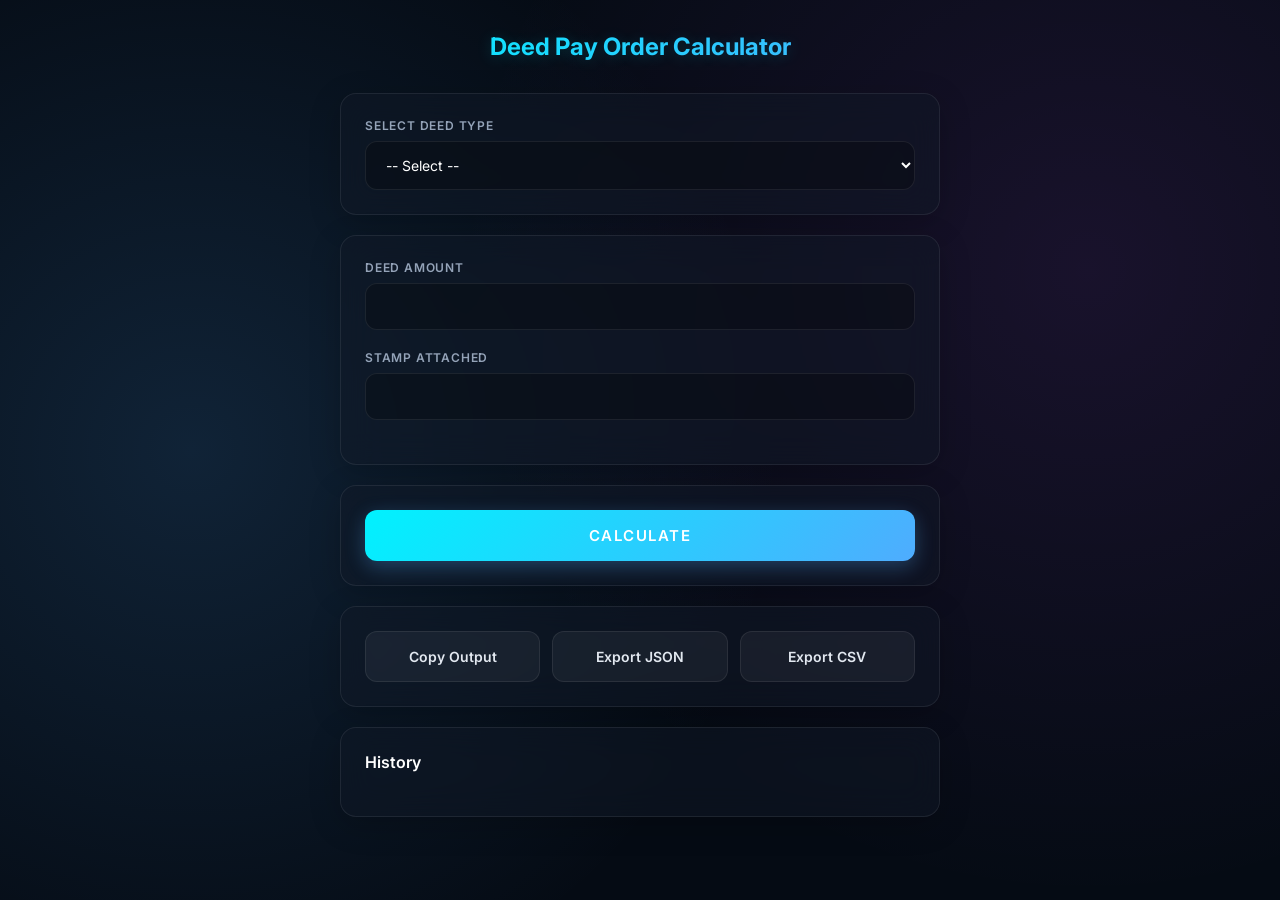
<file: index.html>
<!DOCTYPE html>
<html lang="en">
<head>
  <meta charset="UTF-8" />
  <meta name="viewport" content="width=device-width, initial-scale=1.0" />
  <title>Deed Pay Order Calculator</title>

  <link rel="stylesheet" href="./styles.css" />
  <link rel="manifest" href="./manifest.json">
  
  <link rel="icon" href="data:,">
  

  <meta name="theme-color" content="#0f1115">
  
</head>
<body>

  <div class="container">

    <h1>Deed Pay Order Calculator</h1>

    <div class="section">
      <label for="deedType">Select Deed Type</label>
      <select id="deedType">
        <option value="">-- Select --</option>
        <option value="SALE_VILLAGE">Sale - Village</option>
        <option value="SALE_TOWN">Sale - Town</option>
        <option value="SALE_TOWN_LAND">Sale - Town (Land Size)</option>
        <option value="SALE_TOWN_FLAT">Sale - Town (Flat)</option>
        <option value="SALE_TOWN_SHOP">Sale - Town (Shop)</option>
        <option value="DEED_GIFT">Deed of Gift</option>
      </select>
    </div>

    <div id="inputContainer" class="section">
      <div class="field">
        <label>Deed Amount</label>
        <input type="number" id="deed_amount" />
      </div>

      <div class="field">
        <label>Stamp Attached</label>
        <input type="number" id="stamp_attached" />
      </div>

      <div class="field hidden" id="land_size_field">
        <label>Land Size</label>
        <input type="number" id="land_size" />
      </div>

      <div class="field hidden" id="square_feet_field">
        <label>Square Feet</label>
        <input type="number" id="square_feet" />
      </div>

      <div class="field hidden" id="per_dsm_price_field">
        <label>Per DSM Price</label>
        <input type="number" id="per_dsm_price" />
      </div>
    </div>

    <div class="section">
      <button id="calculateBtn">Calculate</button>
    </div>

    <div id="errorBox" class="error hidden"></div>

    <div id="resultBox" class="result hidden">
      <h2>Breakdown</h2>

      <table>
        <thead>
          <tr>
            <th>Name</th>
            <th>Base</th>
            <th>Bank Fee</th>
            <th>Total</th>
          </tr>
        </thead>
        <tbody id="resultBody"></tbody>
      </table>

      <div class="grand-total">
        GRAND TOTAL: <span id="grandTotal">0</span>
      </div>
    </div>

    <div class="section">
      <div class="button-row">
        <button id="copyBtn" class="export-btn">Copy Output</button>
        <button id="exportJsonBtn" class="export-btn">Export JSON</button>
        <button id="exportCsvBtn" class="export-btn">Export CSV</button>
      </div>
    </div>
    
    <div class="section">
      <h3>History</h3>
      <ul id="historyList"></ul>
    </div>

  </div>

    <script type="module" src="./app.js"></script>

</body>
</html>
</file>
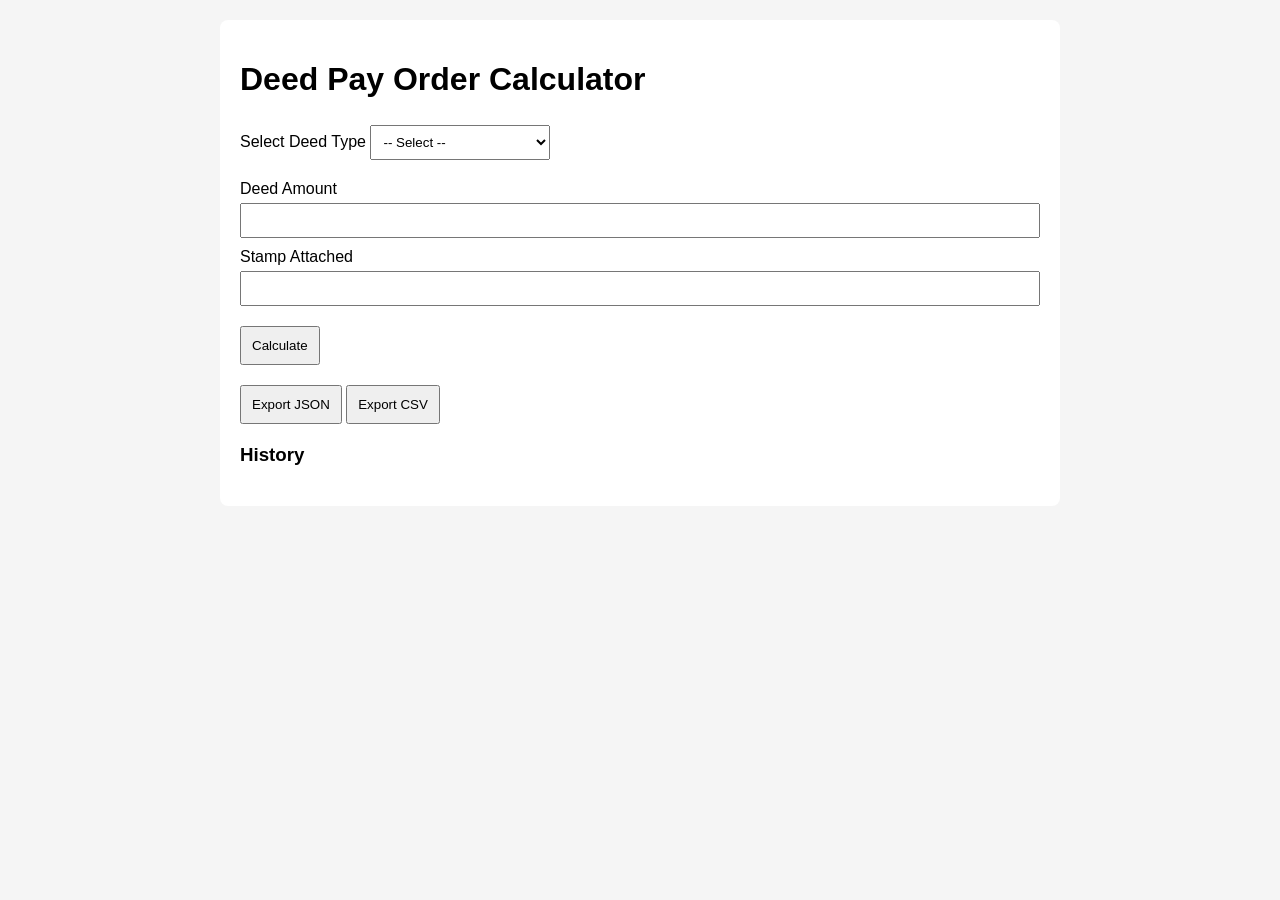
<file: ui/index.html>
<!DOCTYPE html>
<html lang="en">
<head>
  <meta charset="UTF-8" />
  <meta name="viewport" content="width=device-width, initial-scale=1.0" />
  <title>Deed Pay Order Calculator</title>

  <link rel="stylesheet" href="./styles.css" />
  <script type="module" src="./app.js"></script>
  
  <link rel="icon" href="data:,">
  
</head>
<body>

  <div class="container">

    <h1>Deed Pay Order Calculator</h1>

    <div class="section">
      <label for="deedType">Select Deed Type</label>
      <select id="deedType">
        <option value="">-- Select --</option>
        <option value="SALE_VILLAGE">Sale - Village</option>
        <option value="SALE_TOWN">Sale - Town</option>
        <option value="SALE_TOWN_LAND">Sale - Town (Land Size)</option>
        <option value="SALE_TOWN_FLAT">Sale - Town (Flat)</option>
        <option value="SALE_TOWN_SHOP">Sale - Town (Shop)</option>
        <option value="DEED_GIFT">Deed of Gift</option>
      </select>
    </div>

    <div id="inputContainer" class="section">
      <div class="field">
        <label>Deed Amount</label>
        <input type="number" id="deed_amount" />
      </div>

      <div class="field">
        <label>Stamp Attached</label>
        <input type="number" id="stamp_attached" />
      </div>

      <div class="field hidden" id="land_size_field">
        <label>Land Size</label>
        <input type="number" id="land_size" />
      </div>

      <div class="field hidden" id="square_feet_field">
        <label>Square Feet</label>
        <input type="number" id="square_feet" />
      </div>

      <div class="field hidden" id="per_dsm_price_field">
        <label>Per DSM Price</label>
        <input type="number" id="per_dsm_price" />
      </div>
    </div>

    <div class="section">
      <button id="calculateBtn">Calculate</button>
    </div>

    <div id="errorBox" class="error hidden"></div>

    <div id="resultBox" class="result hidden">
      <h2>Breakdown</h2>

      <table>
        <thead>
          <tr>
            <th>Name</th>
            <th>Base</th>
            <th>Bank Fee</th>
            <th>Total</th>
          </tr>
        </thead>
        <tbody id="resultBody"></tbody>
      </table>

      <div class="grand-total">
        GRAND TOTAL: <span id="grandTotal">0</span>
      </div>
    </div>

    <div class="section">
      <button id="exportJsonBtn">Export JSON</button>
      <button id="exportCsvBtn">Export CSV</button>
    </div>
    
    <div class="section">
      <h3>History</h3>
      <ul id="historyList"></ul>
    </div>

  </div>

 

</body>
</html>
</file>
<file: styles.css>
@import url('https://fonts.googleapis.com/css2?family=Inter:wght@400;500;600;700&display=swap');

:root {
  --bg-color: #050b14;
  --glass-bg: rgba(17, 24, 38, 0.5);
  --glass-border: rgba(255, 255, 255, 0.08);
  --text: #e2e8f0;
  --text-muted: #94a3b8;
  --accent-gradient: linear-gradient(135deg, #00f2fe 0%, #4facfe 100%);
  --accent-hover: linear-gradient(135deg, #00d4ff 0%, #3a8dff 100%);
  --accent-shadow: rgba(79, 172, 254, 0.3);
  --danger: #ff5c5c;
  --input-bg: rgba(0, 0, 0, 0.25);
  --radius: 16px;
}

* {
  box-sizing: border-box;
}

body {
  margin: 0;
  padding: 32px 16px;
  font-family: 'Inter', -apple-system, sans-serif;
  background-color: var(--bg-color);
  background-image: 
    radial-gradient(circle at 15% 50%, rgba(79, 172, 254, 0.15) 0%, transparent 50%),
    radial-gradient(circle at 85% 30%, rgba(200, 80, 255, 0.1) 0%, transparent 50%);
  background-attachment: fixed;
  color: var(--text);
  min-height: 100vh;
}

.container {
  max-width: 600px;
  margin: 0 auto;
  animation: slideUp 0.6s cubic-bezier(0.16, 1, 0.3, 1) forwards;
}

@keyframes slideUp {
  0% { opacity: 0; transform: translateY(30px); }
  100% { opacity: 1; transform: translateY(0); }
}

h1 {
  font-size: 24px;
  font-weight: 700;
  margin: 0 0 32px;
  text-align: center;
  background: var(--accent-gradient);
  -webkit-background-clip: text;
  -webkit-text-fill-color: transparent;
  text-shadow: 0 2px 15px rgba(0, 242, 254, 0.2);
}

.section {
  background: var(--glass-bg);
  backdrop-filter: blur(16px);
  -webkit-backdrop-filter: blur(16px);
  border: 1px solid var(--glass-border);
  border-radius: var(--radius);
  padding: 24px;
  margin-bottom: 20px;
  box-shadow: 0 8px 32px rgba(0, 0, 0, 0.2);
  transition: transform 0.3s ease, box-shadow 0.3s ease;
}

.section:hover {
  transform: translateY(-2px);
  box-shadow: 0 12px 40px rgba(0, 0, 0, 0.3);
}

label {
  font-size: 12px;
  font-weight: 600;
  color: var(--text-muted);
  display: block;
  margin-bottom: 8px;
  text-transform: uppercase;
  letter-spacing: 0.8px;
}

.field {
  margin-bottom: 20px;
  transition: all 0.4s cubic-bezier(0.16, 1, 0.3, 1);
  overflow: hidden;
  max-height: 200px;
  opacity: 1;
}

.field:last-child {
  margin-bottom: 0;
}

.field.hidden {
  max-height: 0;
  opacity: 0;
  margin-bottom: 0;
  pointer-events: none;
  display: block !important;
}

input,
select {
  width: 100%;
  padding: 14px 16px;
  border-radius: 12px;
  border: 1px solid var(--glass-border);
  background: var(--input-bg);
  color: #fff;
  outline: none;
  font-size: 14px;
  font-family: 'Inter', sans-serif;
  transition: all 0.3s ease;
}

input:focus,
select:focus {
  border-color: rgba(79, 172, 254, 0.6);
  box-shadow: 0 0 0 4px rgba(79, 172, 254, 0.15);
  background: rgba(0, 0, 0, 0.4);
}

select option {
  background: #111826;
  color: #fff;
}

button {
  width: 100%;
  padding: 16px;
  border-radius: 12px;
  border: 1px solid var(--glass-border);
  background: rgba(255, 255, 255, 0.05);
  color: var(--text);
  font-weight: 600;
  font-size: 14px;
  cursor: pointer;
  transition: all 0.3s cubic-bezier(0.16, 1, 0.3, 1);
  font-family: 'Inter', sans-serif;
}

button:hover {
  background: rgba(255, 255, 255, 0.1);
  transform: scale(1.02);
}

button:active {
  transform: scale(0.98);
}

#calculateBtn {
  background: var(--accent-gradient);
  border: none;
  color: #fff;
  box-shadow: 0 6px 20px var(--accent-shadow);
  text-transform: uppercase;
  letter-spacing: 1.5px;
  font-size: 15px;
}

#calculateBtn:hover {
  background: var(--accent-hover);
  box-shadow: 0 8px 25px rgba(79, 172, 254, 0.5);
}

.button-row {
  display: grid;
  grid-template-columns: repeat(3, 1fr);
  gap: 12px;
}

.error {
  background: rgba(255, 92, 92, 0.15);
  border: 1px solid rgba(255, 92, 92, 0.3);
  color: #ff8080;
  padding: 16px;
  border-radius: var(--radius);
  font-size: 14px;
  text-align: center;
  font-weight: 500;
  backdrop-filter: blur(12px);
  margin-bottom: 20px;
  animation: shake 0.5s cubic-bezier(0.36, 0.07, 0.19, 0.97) both;
}

@keyframes shake {
  10%, 90% { transform: translate3d(-1px, 0, 0); }
  20%, 80% { transform: translate3d(2px, 0, 0); }
  30%, 50%, 70% { transform: translate3d(-4px, 0, 0); }
  40%, 60% { transform: translate3d(4px, 0, 0); }
}

.result {
  background: var(--glass-bg);
  backdrop-filter: blur(16px);
  border: 1px solid rgba(79, 172, 254, 0.4);
  padding: 24px;
  border-radius: var(--radius);
  margin-bottom: 20px;
  box-shadow: 0 8px 32px rgba(0, 0, 0, 0.2);
  transition: all 0.5s ease;
}

.result h2 {
  margin-top: 0;
  font-size: 18px;
  margin-bottom: 20px;
  color: #fff;
  font-weight: 600;
}

table {
  width: 100%;
  border-collapse: collapse;
  font-size: 13px;
}

th {
  text-align: left;
  font-size: 11px;
  color: var(--text-muted);
  padding-bottom: 12px;
  text-transform: uppercase;
  letter-spacing: 0.5px;
  border-bottom: 1px solid var(--glass-border);
}

td {
  padding: 12px 4px;
  border-bottom: 1px solid rgba(255, 255, 255, 0.05);
  transition: background 0.2s ease;
}

tr:hover td {
  background: rgba(255, 255, 255, 0.04);
}

.grand-total {
  margin-top: 24px;
  font-size: 18px;
  font-weight: 700;
  text-align: right;
  padding-top: 20px;
  border-top: 1px dashed rgba(79, 172, 254, 0.4);
}

.grand-total span {
  background: var(--accent-gradient);
  -webkit-background-clip: text;
  -webkit-text-fill-color: transparent;
  margin-left: 12px;
  font-size: 20px;
}

#historyList {
  list-style: none;
  padding: 0;
  margin: 0;
}

#historyList li {
  padding: 12px;
  border-radius: 12px;
  margin-bottom: 10px;
  font-size: 12px;
  color: var(--text);
  background: rgba(0, 0, 0, 0.2);
  border: 1px solid var(--glass-border);
  transition: all 0.3s cubic-bezier(0.16, 1, 0.3, 1);
  display: flex;
  flex-direction: column;
  gap: 4px;
}

#historyList li:hover {
  background: rgba(255, 255, 255, 0.05);
  border-color: rgba(79, 172, 254, 0.4);
  transform: translateX(6px);
}

.section h3 {
  margin-top: 0;
  font-size: 16px;
  margin-bottom: 20px;
  color: #fff;
  font-weight: 600;
}

.hidden {
  display: none !important;
}

.hist-header {
  display: flex;
  justify-content: space-between;
  align-items: center;
  border-bottom: 1px solid rgba(255, 255, 255, 0.1);
  padding-bottom: 6px;
  margin-bottom: 4px;
}

.hist-type {
  font-weight: 600;
  color: #4facfe;
}

.hist-time {
  font-size: 11px;
  color: var(--text-muted);
}

.hist-summary {
  font-size: 12px;
  color: var(--text-muted);
  line-height: 1.4;
}

.hist-total {
  font-size: 13px;
  text-align: right;
  margin-top: 6px;
  color: var(--text-muted);
}

.hist-total strong {
  color: #fff;
  font-size: 14px;
}
</file>
<file: ui/styles.css>
body {
  font-family: Arial, sans-serif;
  margin: 0;
  padding: 20px;
  background: #f5f5f5;
}

.container {
  max-width: 800px;
  margin: auto;
  background: white;
  padding: 20px;
  border-radius: 8px;
}

.section {
  margin-bottom: 20px;
}

.field {
  margin-bottom: 10px;
  display: flex;
  flex-direction: column;
}

input, select {
  padding: 8px;
  margin-top: 5px;
}

button {
  padding: 10px;
  cursor: pointer;
}

.hidden {
  display: none;
}

.error {
  color: red;
  margin-bottom: 10px;
}

.result table {
  width: 100%;
  border-collapse: collapse;
}

.result th, .result td {
  border: 1px solid #ddd;
  padding: 8px;
}

.grand-total {
  margin-top: 10px;
  font-weight: bold;
}
</file>
